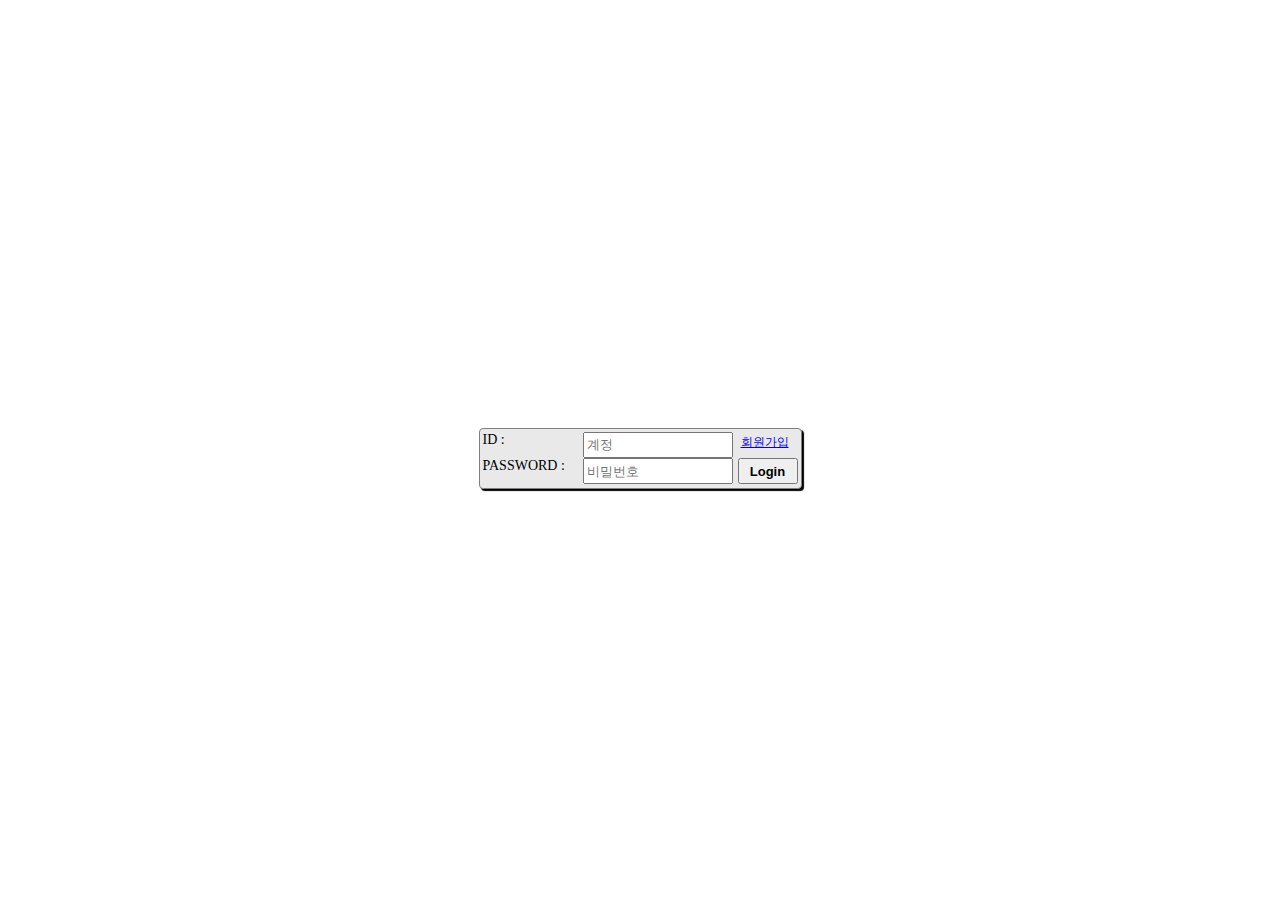
<file: index.html>
<!DOCTYPE html>	
<head>	
	
	<meta charset="UTF-8">
	<title>Document</title>
    <link rel="stylesheet" href="index.css">
	<script src="index.js"> </script>
</head>	
<body>	
	<form>
        <div id="LAYOUT">
            <div id="LOGINBOX">
                <div class="BOX"> ID : </div> <input id="ID" placeholder="계정">
                <div> <a id="NEW_ID" href="reg_member.html"> 회원가입 </a></div>
                <div class="BOX"> PASSWORD : </div> <input type="password" id="PASSWORD" placeholder="비밀번호">
                <input id="LOGINBOTTON" type="button" value="Login" onclick="LoginMth();">
            </div>
        </div>
    </form>
</body>	
</html>
</file>
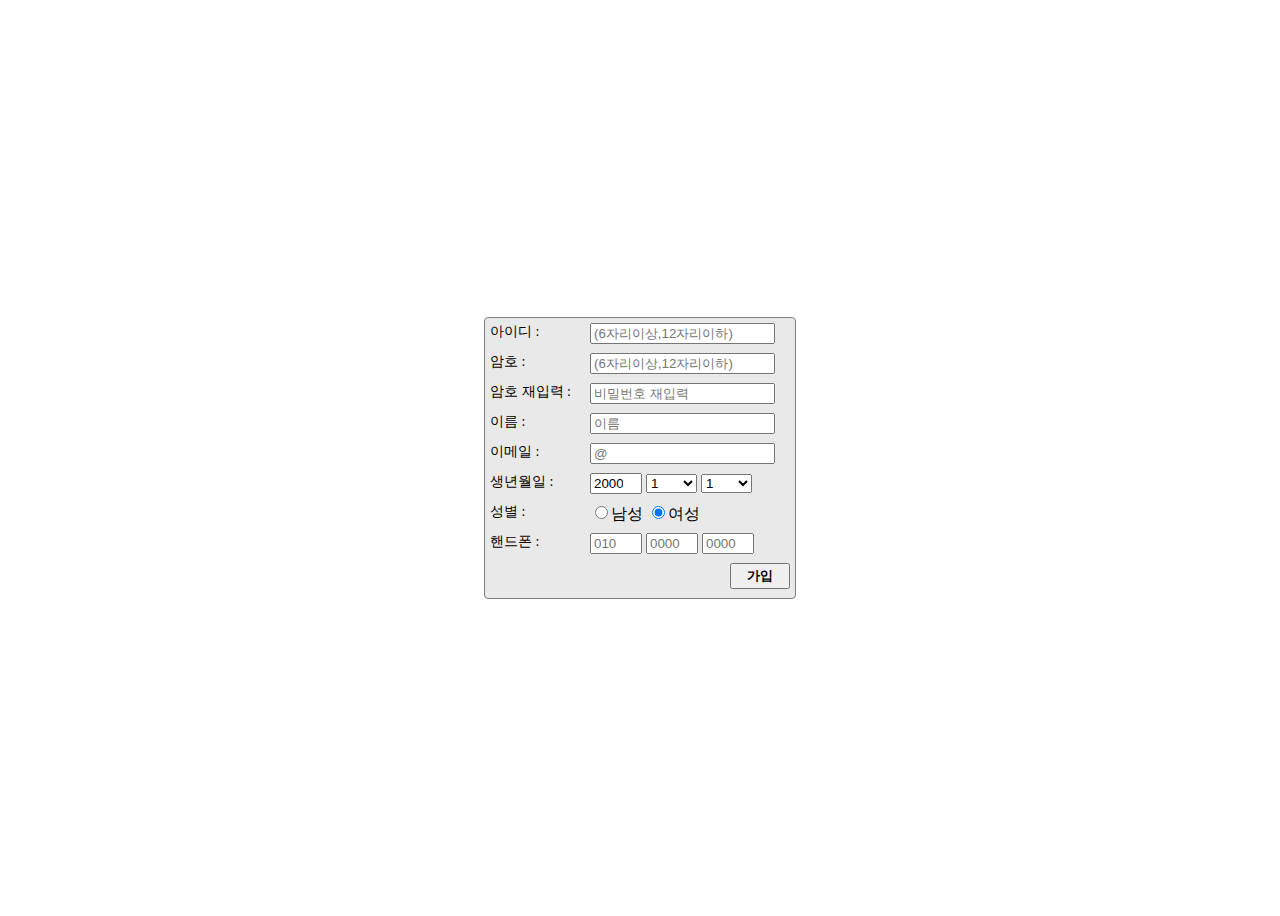
<file: reg_member.html>
<!DOCTYPE html>

<head>

    <meta charset="UTF-8">
    <title>Document</title>
    <link rel="stylesheet" href="reg_member.css">
    <script src="reg_member.js"> </script>

</head>

<body>

    <div id="LAYOUT">
        <div id="REGBOX">
            <!-- <div class = "rBOX"> ID : </div> <div class="inputBOX"> <input ID="ID" placeholder="계정" > </div> -->


            <div class="rBOX"> 아이디 : </div>
            <div class="inputBOX"> <input ID="ID" type="text" minlength="6" maxlength="12" required
                    placeholder="(6자리이상,12자리이하)"> </div>
            <div class="rBOX"> 암호 : </div>
            <div class="inputBOX"> <input ID="PW" type="password" minlength="6" maxlength="12"
                    placeholder="(6자리이상,12자리이하)">
            </div>
            <div class="rBOX"> 암호 재입력 : </div>
            <div class="inputBOX"> <input ID="rePW" type="password" minlength="6" maxlength="12" placeholder="비밀번호 재입력">
            </div>
            <div class="rBOX"> 이름 : </div>
            <div class="inputBOX"> <input ID="NAME" minlength="2" maxlength="4" placeholder="이름"> </div>
            <div class="rBOX"> 이메일 : </div>
            <div class="inputBOX"> <input ID="EMAIL" type="email" minlength="6" maxlength="15" placeholder="@"> </div>
            <div class="rBOX"> 생년월일 : </div>
            <div class="inputBOX"> <input type="number" class="BIRTH_YEAR" id="birth_y" value="2000">
                <select class="BIRTH_MONTH" id="birth_m">
                    <option value="1">1</option>
                    <option value="2">2</option>
                    <option value="3">3</option>
                    <option value="4">4</option>
                    <option value="5">5</option>
                    <option value="6">6</option>
                    <option value="7">7</option>
                    <option value="8">8</option>
                    <option value="9">9</option>
                    <option value="10">10</option>
                    <option value="11">11</option>
                    <option value="12">12</option>
                </select>

                <select class="BIRTH_DAY" id="birth_d">
                    <option value="1">1</option>
                    <option value="2">2</option>
                    <option value="3">3</option>
                    <option value="4">4</option>
                    <option value="5">5</option>
                    <option value="6">6</option>
                    <option value="7">7</option>
                    <option value="8">8</option>
                    <option value="9">9</option>
                    <option value="10">10</option>
                    <option value="11">11</option>
                    <option value="12">12</option>
                    <option value="13">13</option>
                    <option value="14">14</option>
                    <option value="15">15</option>
                    <option value="16">16</option>
                    <option value="17">17</option>
                    <option value="18">18</option>
                    <option value="19">19</option>
                    <option value="20">20</option>
                    <option value="21">21</option>
                    <option value="22">22</option>
                    <option value="23">23</option>
                    <option value="24">24</option>
                    <option value="25">25</option>
                    <option value="26">26</option>
                    <option value="27">27</option>
                    <option value="28">28</option>
                    <option value="29">29</option>
                    <option value="30">30</option>
                    <option value="31">31</option>
                </select>
            </div>
            <div class="rBOX"> 성별 : </div>
            <div class="inputBOX">
                <input type="radio" name="sex" value="M">남성
                <input type="radio" name="sex" value="G" checked>여성
            </div>
            <div class="rBOX"> 핸드폰 : </div>
            <div class="inputBOX"> <input class="PHONENUMBER" id="phone1" placeholder="010"> 
                <input class="PHONENUMBER" id="phone2" placeholder="0000">
                <input class="PHONENUMBER" id="phone3" placeholder="0000">
            </div>
            <div></div><input id="LEGBOTTON" type="button" value="가입" onclick="LegMth();">
        </div>
    </div>
</body>

</html>
</file>
<file: index.css>
#LAYOUT {
    width: auto;
    height: 100vh;
    align-items: center;
    justify-content: center;
    display: flex;
}

#LOGINBOX {
    display: grid;
    grid-template-columns: 100px 150px 65px;
    grid-template-rows: 1fr 1fr;

    width: 315px;
    height: 53px;
    padding: 3px;

    border: 0.3px solid gray;
    border-radius: 4px;
    background-color: rgb(233, 233, 233);
    box-shadow: 2px 2px 1px;
}

.BOX {
    height: 26px;
    font-size: 14px;
    margin-top: auto;
    margin-bottom: auto;
}

#ID {
    /* width: 150px; */
    height: 20px;
}

#PASSWORD {
    /* width: 150px; */
    height: 20px;
}

#LOGINBOTTON {
    margin-left: 5px;
    width: 60px;
    height: 26px;
    font-weight: bold;
    font-size: 13px;
}

#NEW_ID {
    font-size: 12px;
    margin-left: 8px;
}
</file>
<file: reg_member.css>
#LAYOUT {
    width: auto;
    height: 100vh;
    align-items: center;
    justify-content: center;
    display: flex;
}

#REGBOX {
    display: grid;
    grid-template-columns: 1fr 2fr;
    grid-template-rows: repeat(9, 1fr);
    background-color: rgb(233, 233, 233);

    width: 300px;
    height: 270px;
    padding: 5px;

    border: 0.3px solid gray;
    border-radius: 4px;
}

.rBOX {
    width: 100px;
    height: auto;
    font-size: 14px;
}

.inputBOX {
    width: 200px;
    height: auto;
}

#LEGBOTTON {
    margin-right: 0px;
    margin-left: auto;
    width: 60px;
    height: 26px;
    font-weight: bold;
    font-size: 13px;
}

.PHONENUMBER{
    width: 44px;
}

.BIRTH_YEAR {
    width: 44px;
}
.BIRTH_MONTH {
    width: 51px;
}
.BIRTH_DAY {
    width: 51px;
}
</file>
